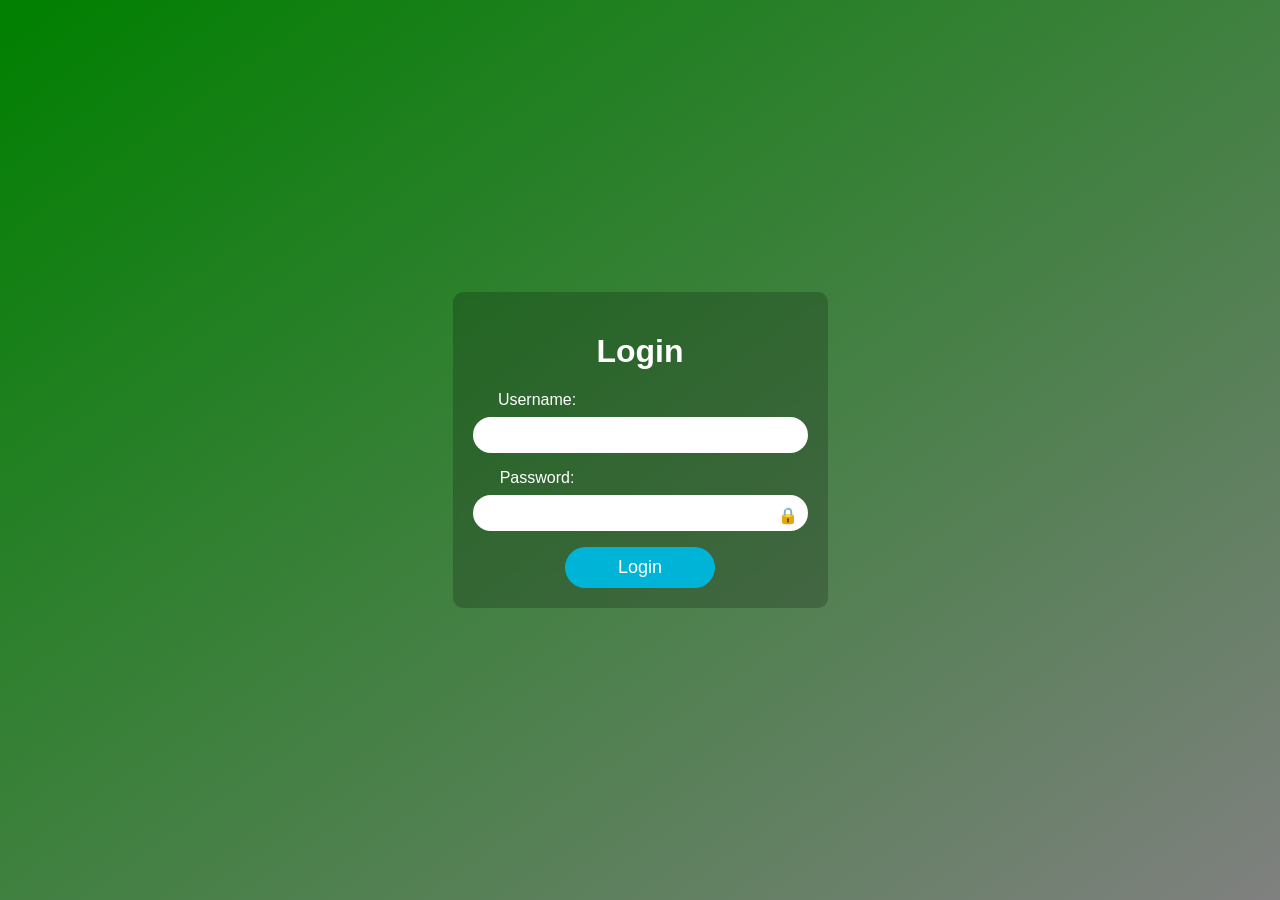
<file: src/main/java/lk/ijse/aad_assignment_01/html/login.html>
<!DOCTYPE html>
<html lang="en">
<head>
  <meta charset="UTF-8">
  <meta name="viewport" content="width=device-width, initial-scale=1.0">
  <title>Login</title>
  <style>
    body {
      margin: 0;
      padding: 0;
      display: flex;
      justify-content: center;
      align-items: center;
      height: 100vh;
      /*background: url('assest/hand-holding-dataphone.jpg') center/cover no-repeat;*/
      background: linear-gradient(to right bottom,green,grey);
      font-family: 'Arial', sans-serif;
      color: white;
    }

    h2{
      font-family: 'Poppins', sans-serif;
      position: absolute;
      bottom: 80%;
      font-size: 3em;
    }

    #login-form {
      background: rgba(0, 0, 0, 0.2); /* Glass effect */
      backdrop-filter: blur(3px); /* Glass effect */
      padding: 20px;
      border-radius: 10px;
      text-align: center;
      max-width: 335px;
      width: 100%;
    }

    #login-form label {
      display: block;
      margin-bottom: 8px;
      position: relative;
      left: -103px;
      font-family: 'Poppins', sans-serif;
    }

    #login-form input {
      font-family: 'Poppins', sans-serif;
      width: 100%;
      padding: 8px;
      margin-bottom: 16px;
      box-sizing: border-box;
      border-radius: 30px;
      border: none;
      font-size: 17px;
    }

    #login-form button {
      background-color: #00b4d8;
      color: white;
      padding: 10px 15px;
      border: none;
      border-radius: 30px;
      cursor: pointer;
      width: 150px;
      font-size: 18px;
    }

    #login-form button:hover {
      background-color: gray;
    }

    .password-container {
      position: relative;
    }

    .password-toggle {
      position: absolute;
      right: 10px;
      top: 58%;
      transform: translateY(-50%);
      cursor: pointer;
    }
  </style>
  <script>
    function togglePassword() {
      var passwordInput = document.getElementById("password");
      var passwordToggle = document.getElementById("password-toggle");

      if (passwordInput.type === "password") {
        passwordInput.type = "text";
        passwordToggle.innerHTML = "👁️";
      } else {
        passwordInput.type = "password";
        passwordToggle.innerHTML = "🔒";
      }
    }

    function login(event) {
      event.preventDefault(); // Prevents the default form submission behavior

      // Get the username and password values
      var username = document.getElementById("username").value;
      var password = document.getElementById("password").value;

      // Check if the credentials are correct
      if (username === "admin" && password === "1234") {
        // Redirect to the home page (you can replace "index.html" with your actual home page)
        window.location.href = "index.html";
      } else {
        alert("Invalid username or password. Please try again.");

        document.getElementById("username").value = "";
        document.getElementById("password").value = "";
      }
    }
  </script>
</head>
<body>
<div id="login-form">
  <h1>Login</h1>
  <form onsubmit="login(event)">
    <label for="username">Username:</label>
    <input type="text" id="username" name="username" required>

    <div class="password-container">
      <label for="password">Password:</label>
      <input type="password" id="password" name="password" required>
      <span id="password-toggle" class="password-toggle" onclick="togglePassword()">🔒</span>
    </div>


    <button type="submit">Login</button>
  </form>
</div>

</body>
</html>
</file>
